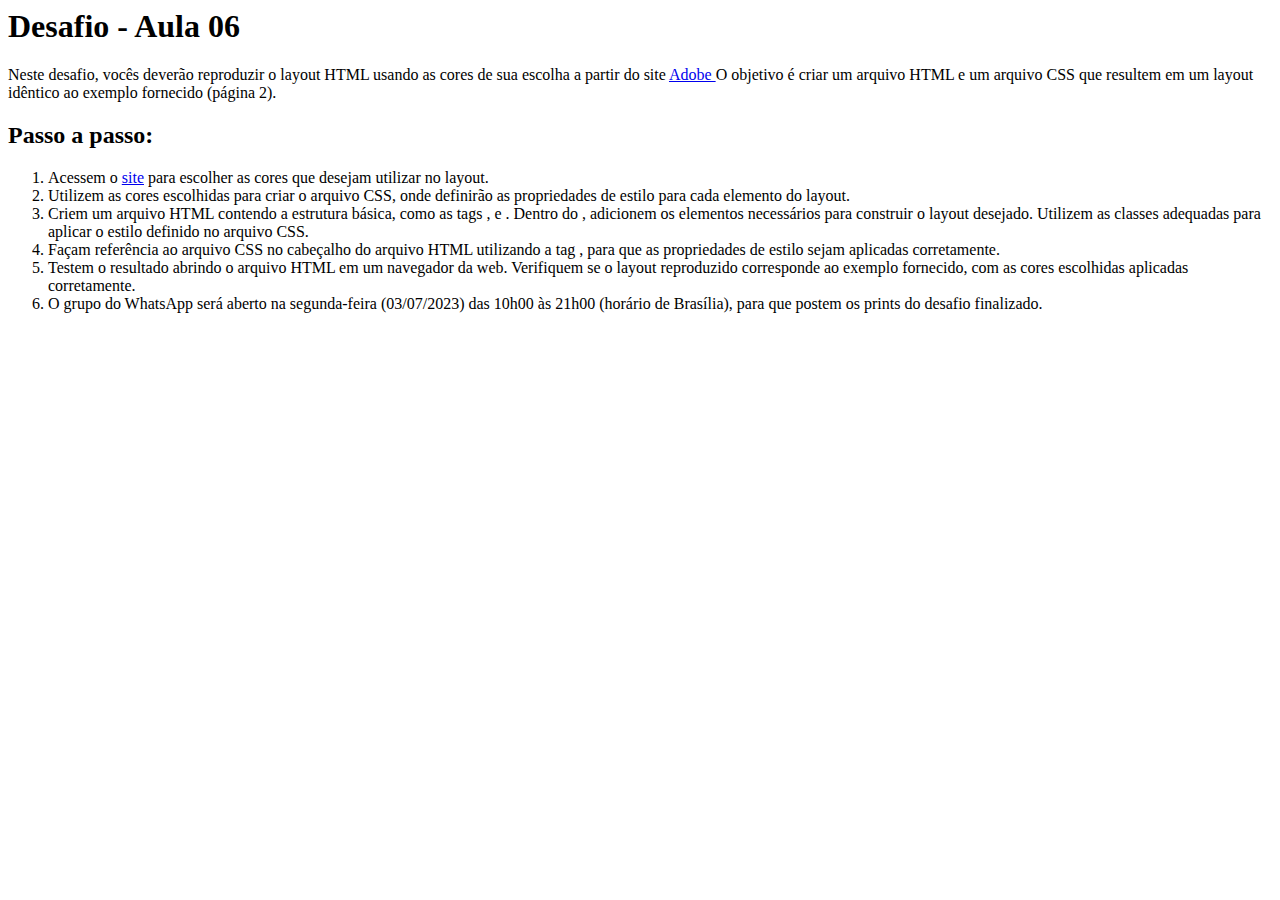
<file: exercicios/desafios.html>
<h1>Desafio - Aula 06</h1>
<p> Neste desafio, vocês deverão reproduzir o layout HTML usando as cores de sua
    escolha a partir do site <a href= "https://color.adobe.com/pt/create/color-wheel."> Adobe </a> O objetivo é
    criar um arquivo HTML e um arquivo CSS que resultem em um layout idêntico ao
    exemplo fornecido (página 2).
</p>
<h2> Passo a passo: </h2>
<ol>
  <li> Acessem o <a href = "https://color.adobe.com/pt/create/color-wheel">site</a> para escolher as cores que desejam utilizar no layout. </li>
  <li> Utilizem as cores escolhidas para criar o arquivo CSS, onde definirão as propriedades de estilo para cada elemento do layout. </li>
  <li> Criem um arquivo HTML contendo a estrutura básica, como as tags <html>, <head> e <body>. Dentro do <body>, adicionem os elementos necessários para construir o layout desejado. Utilizem as classes adequadas para aplicar o estilo definido no arquivo CSS. </li>
  <li> Façam referência ao arquivo CSS no cabeçalho do arquivo HTML utilizando a tag <link>, para que as propriedades de estilo sejam aplicadas corretamente. </li>
  <li> Testem o resultado abrindo o arquivo HTML em um navegador da web. Verifiquem se o layout reproduzido corresponde ao exemplo fornecido, com as cores escolhidas aplicadas corretamente. </li>
  <li> O grupo do WhatsApp será aberto na segunda-feira (03/07/2023) das 10h00 às 21h00 (horário de Brasília), para que postem os prints do desafio finalizado. </li>
</ol>
</file>
